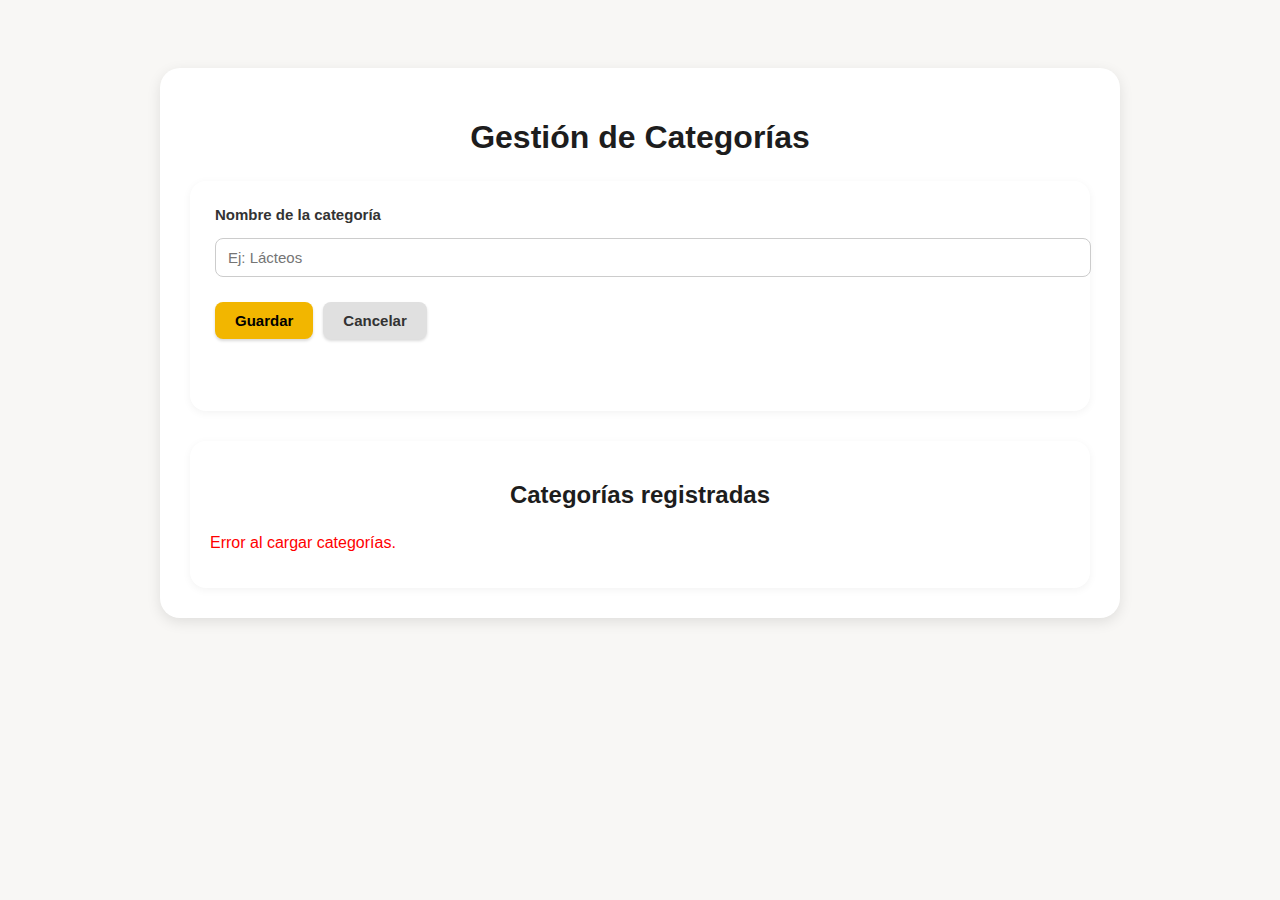
<file: categorias.html>
<!DOCTYPE html>
<html lang="es">
<head>
  <meta charset="UTF-8">
  <title>Gestión de Categorías</title>
  <link rel="stylesheet" href="categorias.css">
</head>
<body>
  <div class="container">
    <h1>Gestión de Categorías</h1>

    <!-- 🔹 Formulario de registro -->
    <form id="formCategoria" class="form-card">
      <label>Nombre de la categoría</label>
      <input type="text" id="nombreCategoria" name="nombre" placeholder="Ej: Lácteos" required>

      <div class="button-group">
        <button type="submit" class="btn btn-guardar">Guardar</button>
        <button type="reset" class="btn btn-cancelar">Cancelar</button>
      </div>

      <p id="msg"></p>
    </form>

    <!-- 🔹 Tabla de categorías -->
    <div class="lista-container">
      <h2>Categorías registradas</h2>
      <div id="listaCategorias"></div>
    </div>
  </div>

  <script src="categorias.js"></script>
</body>
</html>
</file>
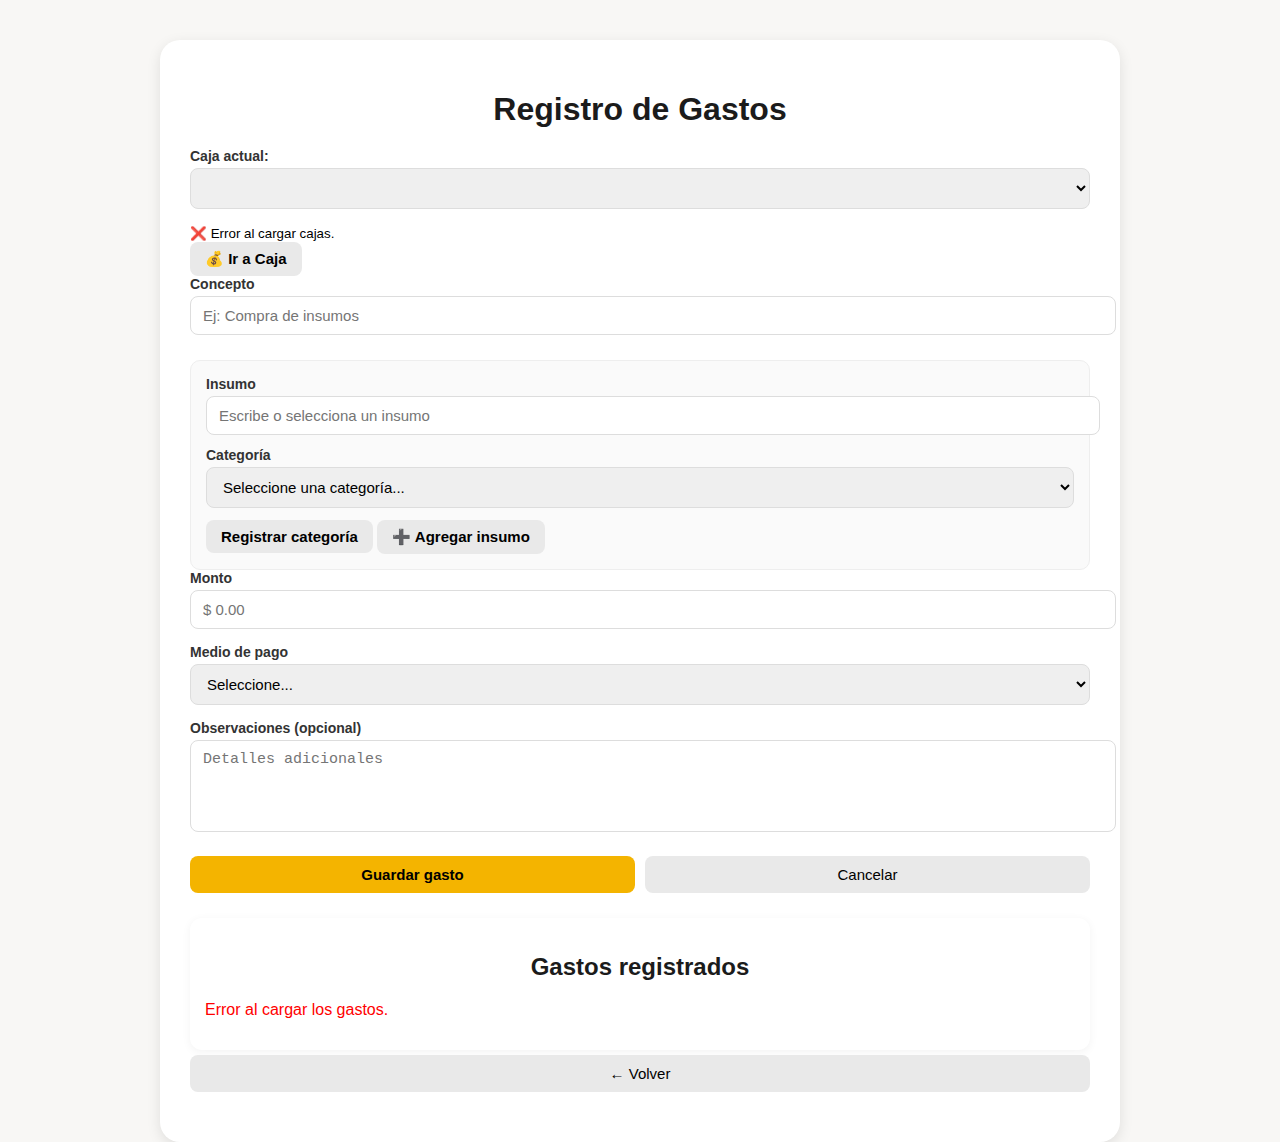
<file: html.html>
<!DOCTYPE html>
<html lang="es">
<head>
  <meta charset="UTF-8">
  <title>Registro de Gastos</title>
  <link rel="stylesheet" href="css.css">
  <style>
    datalist option {
      font-size: 14px;
      padding: 4px;
    }
  </style>
</head>
<body>
  <div class="container">
    <h1>Registro de Gastos</h1>

    <form id="formGasto" class="form-card">

      <!-- 🔹 Caja actual -->
      <div class="caja-section">
        <label>Caja actual:</label>
        <select name="caja" id="caja"></select>
        <small id="saldoCaja"></small>
      </div>

      <button type="button" id="btnCaja" class="btn btn-secundario">💰 Ir a Caja</button>

      <label>Concepto</label>
      <input type="text" name="concepto" id="concepto" placeholder="Ej: Compra de insumos" required>

      <!-- 🔹 INSUMOS -->
      <div class="insumo-section">
        <label>Insumo</label>
        <input list="listaInsumosSugeridos" name="insumo" id="insumo" placeholder="Escribe o selecciona un insumo" required>
        <datalist id="listaInsumosSugeridos"></datalist>

        <label>Categoría</label>
        <select name="categoria" id="categoria">
          <option value="">Seleccione una categoría...</option>
        </select>

        <button type="button" id="btnNuevaCategoria" class="btn btn-secundario">Registrar categoría</button>
      </div>

      <!-- 🔹 NUEVA CATEGORÍA -->
      <div id="nuevaCategoriaBox" class="categoria-box" style="display: none;">
        <h3>Registrar nueva categoría</h3>
        <label>Nombre de la categoría</label>
        <input type="text" id="nombreCategoria" placeholder="Ej: Lácteos">
        <div class="button-group">
          <button type="button" id="guardarCategoria" class="btn btn-guardar">Guardar</button>
          <button type="button" id="cancelarCategoria" class="btn btn-cancelar">Cancelar</button>
        </div>
      </div>

      <label>Monto</label>
      <input type="number" name="monto" id="monto" step="0.01" placeholder="$ 0.00" required>

      <label>Medio de pago</label>
      <select name="medioPago" id="medioPago" required>
        <option value="">Seleccione...</option>
        <option value="1">Efectivo</option>
        <option value="2">Tarjeta</option>
        <option value="3">Transferencia</option>
      </select>

      <label>Observaciones (opcional)</label>
      <textarea name="observaciones" id="observaciones" placeholder="Detalles adicionales"></textarea>

      <div class="button-group">
        <button id="btnGuardar" type="submit" class="btn btn-guardar">Guardar gasto</button>
        <button type="reset" class="btn btn-cancelar">Cancelar</button>
      </div>

      <p id="msg"></p>
    </form>

    <div class="lista-container">
      <h2>Gastos registrados</h2>
      <div id="listaGastos"></div>
    </div>

    <div class="button-group" style="margin-bottom: 20px;">
      <button type="button" id="btnVolver" class="btn btn-cancelar">← Volver</button>
    </div>
  </div>

  <script src="js.js"></script>
</body>
</html>
</file>
<file: categorias.css>
/* 🌿 ======= ESTILO GESTIÓN DE CATEGORÍAS ======= */
body {
  font-family: 'Segoe UI', Tahoma, Geneva, Verdana, sans-serif;
  background-color: #f8f7f5;
  color: #222;
  padding: 20px;
}

/* 🧱 CONTENEDOR PRINCIPAL */
.container {
  max-width: 900px;
  margin: 40px auto;
  background: #fff;
  border-radius: 20px;
  padding: 30px;
  box-shadow: 0 4px 14px rgba(0, 0, 0, 0.1);
}

/* TITULOS */
h1, h2 {
  text-align: center;
  color: #1d1d1d;
  margin-bottom: 25px;
  font-weight: 700;
}

/* FORMULARIO */
.form-card {
  background: #ffffff;
  padding: 25px;
  border-radius: 16px;
  box-shadow: 0 2px 8px rgba(0,0,0,0.05);
  display: flex;
  flex-direction: column;
  gap: 15px;
  margin-bottom: 30px;
}

label {
  font-weight: 600;
  color: #333;
  font-size: 15px;
}

input[type="text"] {
  width: 100%;
  padding: 10px 12px;
  border: 1px solid #ccc;
  border-radius: 8px;
  font-size: 15px;
  transition: 0.2s ease;
}

input[type="text"]:focus {
  border-color: #006400;
  box-shadow: 0 0 4px rgba(0,100,0,0.3);
  outline: none;
}

/* BOTONES */
.button-group {
  display: flex;
  justify-content: flex-start;
  gap: 10px;
  margin-top: 10px;
}

.btn {
  border: none;
  padding: 10px 20px;
  border-radius: 8px;
  font-weight: 600;
  font-size: 15px;
  cursor: pointer;
  transition: all 0.2s ease;
  box-shadow: 0 2px 3px rgba(0,0,0,0.15);
}

.btn:hover { transform: scale(1.03); }

.btn-guardar {
  background-color: #f2b600;
  color: #000;
}
.btn-guardar:hover { background-color: #dba100; }

.btn-cancelar {
  background-color: #e0e0e0;
  color: #333;
}
.btn-cancelar:hover { background-color: #cfcfcf; }

/* 🧾 LISTA DE CATEGORÍAS */
.lista-container {
  background: #fff;
  border-radius: 16px;
  box-shadow: 0 2px 8px rgba(0,0,0,0.05);
  padding: 20px;
  overflow-x: auto;
}

/* TABLA */
table {
  width: 100%;
  border-collapse: separate;
  border-spacing: 0 8px;
  min-width: 600px;
}

thead th {
  background-color: #fff;
  color: #000;
  font-weight: 700;
  text-transform: none;
  font-size: 15px;
  padding: 10px 12px;
  border-bottom: 2px solid #eee;
  text-align: left;
}

tbody tr {
  background-color: #fafafa;
  border-radius: 10px;
  transition: background-color 0.2s ease;
}

tbody tr:hover {
  background-color: #f1f8f1;
}

/* CELDAS */
td {
  padding: 10px 12px;
  vertical-align: middle;
  font-size: 14px;
}

td:first-child {
  text-align: center;
  font-weight: 600;
  width: 60px;
}

td:nth-child(2) {
  width: 60%;
}

.input-editable {
  width: 100%;
  padding: 8px 10px;
  border-radius: 8px;
  border: 1px solid #ddd;
  font-size: 14px;
  background: #fff;
  box-shadow: 0 2px 3px rgba(0,0,0,0.08);
}

.input-editable:focus {
  border-color: #006400;
  box-shadow: 0 0 3px rgba(0,100,0,0.3);
  outline: none;
}

/* ACCIONES */
td:last-child {
  display: flex;
  justify-content: flex-start;
  align-items: center;
  gap: 8px;
}

td .btn {
  padding: 8px 14px;
  font-size: 13.5px;
  min-width: 95px;
}

/* 📱 RESPONSIVE */
@media (max-width: 700px) {
  .container {
    padding: 20px;
  }

  table {
    font-size: 13px;
    min-width: 100%;
  }

  .button-group {
    flex-direction: column;
    align-items: stretch;
  }

  .btn {
    width: 100%;
    text-align: center;
  }
}

@media (max-width: 550px) {
  table, thead, tbody, th, td, tr {
    display: block;
  }

  thead { display: none; }

  tbody tr {
    margin-bottom: 10px;
    background: #fff;
    border-radius: 10px;
    box-shadow: 0 1px 5px rgba(0,0,0,0.1);
    padding: 10px;
  }

  td {
    border: none;
    padding: 8px 0;
    display: flex;
    justify-content: space-between;
    align-items: center;
  }

  td::before {
    content: attr(data-label);
    font-weight: 600;
    color: #333;
  }

  td:last-child {
    justify-content: space-between;
    flex-wrap: wrap;
    gap: 6px;
  }

  td .btn {
    flex: 1 1 48%;
    font-size: 13px;
  }
}

/* 🔹 MODAL */
.modal {
  position: fixed;
  top: 0; left: 0;
  width: 100%; height: 100%;
  background: rgba(0,0,0,0.45);
  display: none;
  justify-content: center;
  align-items: center;
  z-index: 999;
}

.modal-content {
  background: #fff;
  padding: 25px 30px;
  border-radius: 16px;
  box-shadow: 0 6px 18px rgba(0,0,0,0.2);
  max-width: 400px;
  width: 90%;
  text-align: left;
}

.modal-content h3 {
  text-align: center;
  margin-bottom: 15px;
}

.modal-content input[type="text"] {
  width: 100%;
  padding: 10px;
  margin: 10px 0 20px;
  border-radius: 8px;
  border: 1px solid #ccc;
  font-size: 15px;
}

.modal-content .button-group {
  justify-content: space-between;
}
</file>
<file: css.css>
body {
  background: #f8f7f5;
  font-family: 'Segoe UI', Tahoma, Geneva, Verdana, sans-serif;
  display: flex;
  justify-content: center;
  align-items: flex-start;
  height: 100vh;
  margin: 0;
  padding-top: 40px;
}

.container {
  width: 900px; /* 🔹 Más ancho */
  background: #fff;
  border-radius: 20px;
  box-shadow: 0 4px 14px rgba(0,0,0,0.1);
  padding: 30px;
  margin-bottom: 60px;
}

h1, h2 {
  text-align: center;
  color: #1b1b1b;
  margin-bottom: 20px;
}

label {
  font-weight: 600;
  font-size: 14px;
  color: #333;
  margin-bottom: 4px;
  display: block;
}

input, select, textarea {
  width: 100%;
  padding: 10px 12px;
  border-radius: 8px;
  border: 1px solid #ddd;
  font-size: 15px;
  margin-bottom: 15px;
  transition: border 0.2s ease;
}

input:focus, select:focus, textarea:focus {
  border-color: #f4b400;
  outline: none;
}

textarea {
  resize: none;
  height: 70px;
}

.button-group {
  display: flex;
  justify-content: space-between;
  gap: 10px;
  margin-top: 5px;
}

.btn {
  flex: 1;
  padding: 10px;
  border: none;
  border-radius: 8px;
  font-size: 15px;
  cursor: pointer;
  transition: background 0.3s ease;
}

.btn-guardar {
  background: #f4b400;
  color: #000;
  font-weight: bold;
}

.btn-guardar:hover {
  background: #e0a800;
}

.btn-cancelar {
  background: #e9e9e9;
  color: #000;
}

.btn-cancelar:hover {
  background: #d5d5d5;
}

#msg {
  text-align: center;
  font-size: 14px;
  margin-top: 10px;
}

.lista-container {
  margin-top: 25px;
  background: #fff;
  border-radius: 12px;
  box-shadow: 0 2px 10px rgba(0,0,0,0.05);
  padding: 15px;
}

#listaGastos table {
  width: 100%;
  border-collapse: collapse;
  font-size: 14px;
}

#listaGastos th, #listaGastos td {
  padding: 8px;
  border-bottom: 1px solid #eee;
  text-align: center;
}

#listaGastos th {
  background: #e5e5e5;
  font-weight: 600;
}

/* 🔹 Filas pares en gris suave */
#listaGastos tr:nth-child(even) {
  background-color: #f5f5f5;
}

/* 🔹 Alinear montos a la derecha */
#listaGastos td:nth-child(3) {
  text-align: center;
}









/* 🔸 Sección de insumo */
.insumo-section {
  margin-top: 10px;
  background: #fafafa;
  border-radius: 10px;
  padding: 15px;
  border: 1px solid #eee;
}

.insumo-section label {
  font-weight: 600;
  color: #333;
  margin-bottom: 4px;
  display: block;
}

.insumo-section input, 
.insumo-section select {
  width: 100%;
  padding: 10px 12px;
  border-radius: 8px;
  border: 1px solid #ddd;
  font-size: 15px;
  margin-bottom: 12px;
  transition: border 0.2s ease;
}

.insumo-section input:focus, 
.insumo-section select:focus {
  border-color: #f4b400;
  outline: none;
}

/* 🔸 Caja de registro de nueva categoría */
.categoria-box {
  background: #fff;
  border: 2px solid #f4b400;
  border-radius: 15px;
  box-shadow: 0 4px 12px rgba(0,0,0,0.1);
  padding: 20px;
  margin-top: 20px;
}

.categoria-box h3 {
  color: #1b1b1b;
  margin-bottom: 10px;
}

.categoria-box input {
  width: 100%;
  padding: 10px 12px;
  border-radius: 8px;
  border: 1px solid #ddd;
  font-size: 15px;
  margin-bottom: 15px;
}

/* 🔸 Botón secundario */
.btn-secundario {
  background: #e9e9e9;
  color: #000;
  font-weight: 600;
  border: none;
  border-radius: 8px;
  padding: 8px 15px;
  cursor: pointer;
  transition: background 0.3s ease;
}

.btn-secundario:hover {
  background: #d5d5d5;
}
</file>
